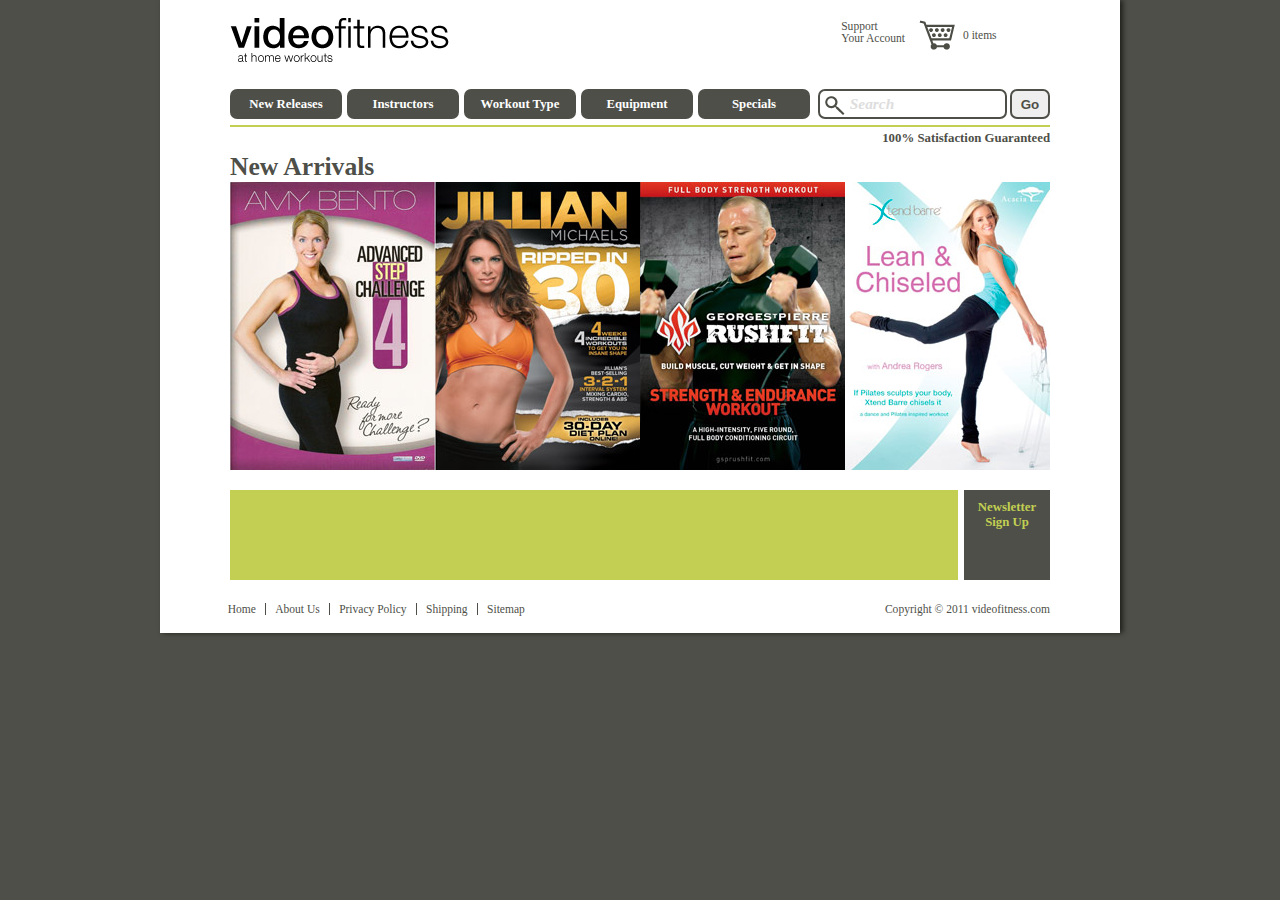
<file: index.html>
<!doctype html>
<html lang="en" class="no-js">
<head>
  <meta charset="utf-8">
  <meta http-equiv="X-UA-Compatible" content="IE=edge,chrome=1">

  <title>VideoFitness</title>
  <meta name="description" content="">
  <meta name="author" content="">
  <meta name="viewport" content="width=device-width; initial-scale=1.0; maximum-scale=1.0;">

  <!-- CSS : implied media="all" -->
  <link rel="stylesheet" href="css/style.css">

  <!-- For smaller browser windows and Mobile devices -->
  <link rel="stylesheet" media="all and (max-width: 420px)" href="css/handheld.css" />

  <!-- All JavaScript at the bottom, except for Modernizr which enables HTML5 elements & feature detects -->
  <script src="js/modernizr-1.5.min.js"></script>
</head>

<body id="home">

  <div id="container">
    <header>
      <div class="branding">
        <h1><a id="logo" href="index.html">VideoFitness</a></h1>
      </div>
      <form>
      <input name="Search" type="text" value="Search">
        <input name="submit" type="submit" value="Go">
      </form>
      <div class="account">
        <a href="#">Support</a>
        <a href="#">Your Account</a>
        <a href="cart"><img src="images/cart.png" width="36" height="30" alt="Shopping Cart">0 items</a>
      </div>
      <nav>
        <ul>
          <li><a href="#">New Releases</a></li>
          <li><a href="workout.html">Instructors</a></li>
          <li id="wotype">
            <a href="category.html">Workout Type</a>
            <ul id="type">
              <li> <a href="#" class="category"><span class="ball"></span>Ball Workouts</a> </li>
              <li> <a href="#" class="category"><span class="ballet"></span>Ballet/Barre</a> </li>
              <li> <a href="#" class="category"><span class="bosu"></span>Bosu</a> </li>
              <li> <a href="#" class="category"><span class="cardio"></span>Cardio Aerobics</a> </li>
              <li> <a href="#" class="category"><span class="circuit"></span>Circuit</a> </li>
              <li> <a href="#" class="category"><span class="kettlebell"></span>Kettlebell</a> </li>
              <li> <a href="#" class="category"><span class="kickbox"></span>Kickboxing</a> </li>
              <li> <a href="#" class="category"><span class="pilates"></span>Pilates</a> </li>
              <li> <a href="#" class="category"><span class="spinning"></span>Spinning</a> </li>
              <li> <a href="#" class="category"><span class="step"></span>Step</a> </li>
              <li> <a href="#" class="category"><span class="strength"></span>Strength</a> </li>
              <li> <a href="#" class="category"><span class="yoga"></span>Yoga</a></li>
            </ul>
          </li>
          <li><a href="#">Equipment</a></li>
          <li><a href="#">Specials</a></li>
        </ul>
      </nav>
      <p>100% Satisfaction Guaranteed</p>
    </header>

    <div id="main">
      <div id="feature">
        <h2>New Arrivals</h2>

        <div class="new">
          <a href="workout.html">
            <img src="images/bento-step.jpg" width="205" height="288" alt="Advanced Step Challenge">
            <span class="overlay">
              <img src="images/icon/icon_step.png" width="35" height="35" alt="step">
              Advanced Step Challenge 4
            </span>
          </a>
        </div>
        <div class="new">
          <a href="workout.html">
            <img src="images/jillian-shred30.jpg" width="205" height="288" alt="30 Day Shred">
            <span class="overlay">
              <img src="images/icon/icon_circuit.png" width="35" height="35" alt="cardio">
              <img src="images/icon/icon_kickbox.png" width="35" height="35" alt="kickbox">
            Ripped in 30.
            </span>
          </a>
        </div>
        <div class="new">
          <a href="workout.html">
            <img src="images/rushfit.jpg" width="205" height="288" alt="Rush Fit">
          <span class="overlay">
            <img src="images/icon/icon_strength.png" width="35" height="35" alt="strength">
            RushFit</span>
          </a>
        </div>
        <div class="new">
          <a href="coffey-lift.php">
            <img src="images/xtend-barre.jpg" width="205" height="288" alt="Lift">
            <span class="overlay">
              <img src="images/icon/icon_strength.png" width="35" height="35" alt="ballet/barre">
              Xtend Barre
            </span>
          </a>
        </div>
      </div>

<!--
      <div id="ad">
        Choose from the best instructors and 100's of workouts at videofitness.com.
      </div>
      <div id="newsletter">
        <a href="#">Newsletter Sign Up</a>
      </div>
-->
      <div class="ad">
        <div class="msg"><p>Q: Why work out at home?</p></div>
        <div class="msg"><p>A: You always get the best spot in class.</p></div>
        <div class="msg"><p>A: You don't have to comb your hair.</p></div>
        <div class="msg"><p>A: If you trip, no one will see.</p></div>
        <div class="msg"><p>A: You can work out in your underwear.</p></div>
        <div class="msg">
          <p>Choose from the best instructors and hundreds of great workouts at</p>
          <img src="images/logo.png" alt="videofitness.com" />
        </div>
      </div>
      <div class="newsletter">
        <a href="#">Newsletter Sign Up</a>
      </div>
    </div><!-- END of main -->


    <footer>
      <ul>
        <li><a href="/videofitness">Home</a></li>
        <li><a href="#">About Us</a></li>
        <li><a href="#">Privacy Policy</a></li>
        <li><a href="#">Shipping</a></li>
        <li><a href="#" class="last">Sitemap</a></li>
      </ul>
      <p class="copyright">Copyright © 2011 videofitness.com</p>
    </footer>
  </div><!-- END of container -->

  <!-- JAVASCRIPT -->
  <script type="text/javascript" src="swfobject.js"></script>
  <script type="text/javascript">
//          var flashvars = {};
//          var params = {};
//          var attributes = {};
//          attributes.id = "ad";
//          swfobject.embedSWF("ad.swf", "ad", "728", "90", "10.0.0", false, flashvars, params, attributes);
  </script>

  <script src="js/jquery-1.4.2.min.js"></script>
  <script src="js/plugins.js"></script>
  <script src="js/script.js"></script>

</body>
</html>
</file>
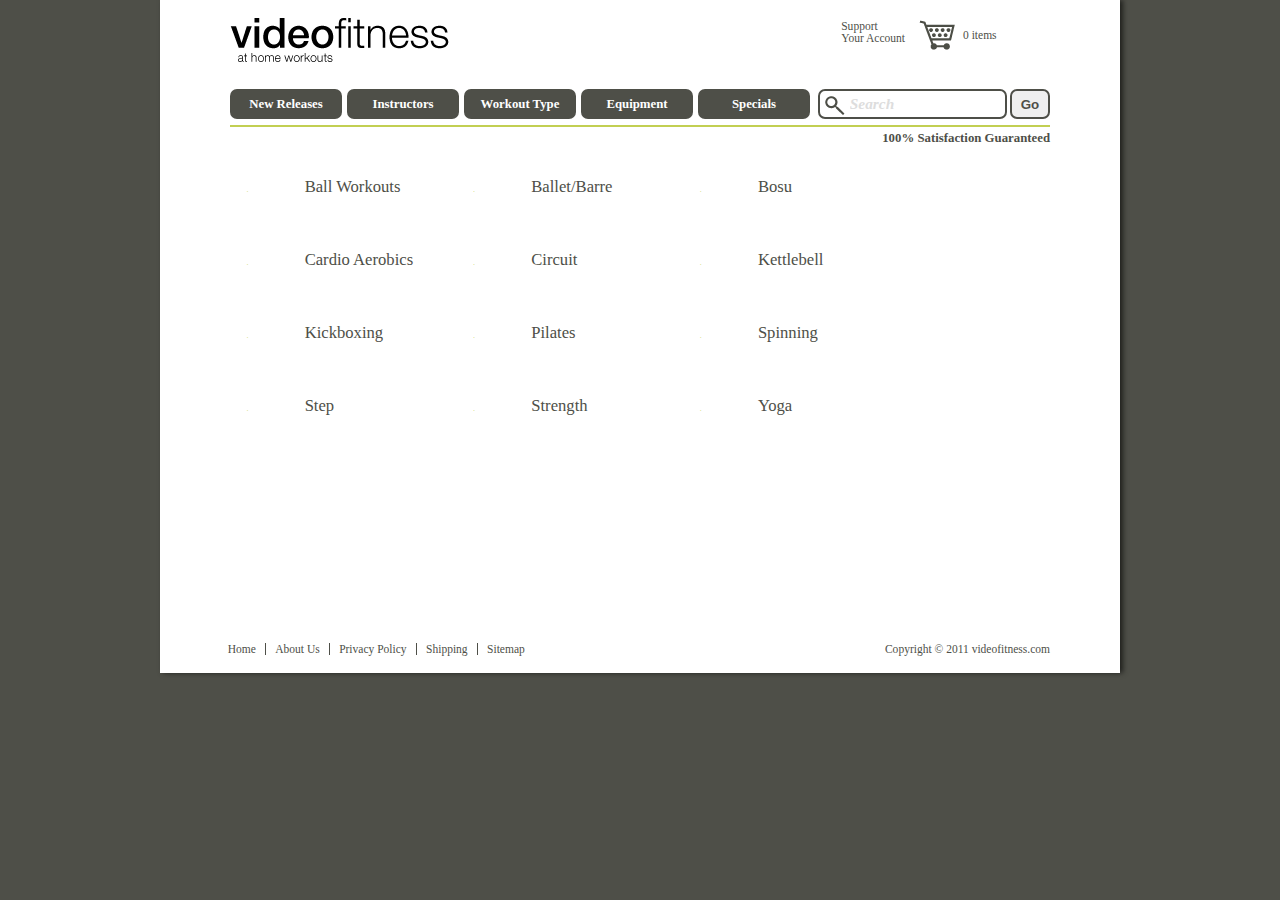
<file: category.html>
<!doctype html>
<html lang="en" class="no-js">
<head>
  <meta charset="utf-8">

  <!-- Always force latest IE rendering engine (even in intranet) & Chrome Frame
       Remove this if you use the .htaccess -->
  <meta http-equiv="X-UA-Compatible" content="IE=edge,chrome=1">

  <title>VideoFitness - Category</title>
  <meta name="description" content="">
  <meta name="author" content="">
  <meta name="viewport" content="width=device-width; initial-scale=1.0; maximum-scale=1.0;">

  <!-- Place favicon.ico and apple-touch-icon.png in the root of your domain and delete these references -->
  <link rel="shortcut icon" href="/favicon.ico">
  <link rel="apple-touch-icon" href="/apple-touch-icon.png">

  <!-- CSS : implied media="all" -->
  <link rel="stylesheet" href="css/style.css">

  <!-- For the less-enabled mobile browsers like Opera Mini -->
  <link rel="stylesheet" media="handheld" href="css/handheld.css">

  <!-- For smaller browser windows and Mobile devices -->
  <link rel="stylesheet" media="all and (max-width: 420px)" href="css/handheld.css" />

	<!-- All JavaScript at the bottom, except for Modernizr which enables HTML5 elements & feature detects -->
  <script src="js/modernizr-1.5.min.js"></script>
</head>

<body id="category">
  <div id="container">
    <header>
      <div class="branding">
        <h1><a id="logo" href="index.html">VideoFitness</a></h1>
      </div>
      <form>
      <input name="Search" type="text" value="Search">
        <input name="submit" type="submit" value="Go">
      </form>
      <div class="account">
      	<a href="#">Support</a>
        <a href="#">Your Account</a>
        <a href="cart"><img src="images/cart.png" width="36" height="30" alt="Shopping Cart">0 items</a>
      </div>
      <nav>
        <ul>
          <li><a href="#">New Releases</a></li>
          <li><a href="#">Instructors</a></li>
          <li id="wotype">
          	<a href="#">Workout Type</a>
            <ul id="type">
              <li> <a href="#" class="category"><span class="icon-icon_ball"></span>Ball Workouts</a> </li>
              <li> <a href="#" class="category"><span class="ballet"></span>Ballet/Barre</a> </li>
              <li> <a href="#" class="category"><span class="bosu"></span>Bosu</a> </li>
              <li> <a href="#" class="category"><span class="cardio"></span>Cardio Aerobics</a> </li>
              <li> <a href="#" class="category"><span class="circuit"></span>Circuit</a> </li>
              <li> <a href="#" class="category"><span class="kettlebell"></span>Kettlebell</a> </li>
              <li> <a href="#" class="category"><span class="kickbox"></span>Kickboxing</a> </li>
              <li> <a href="#" class="category"><span class="pilates"></span>Pilates</a> </li>
              <li> <a href="#" class="category"><span class="spinning"></span>Spinning</a> </li>
              <li> <a href="#" class="category"><span class="step"></span>Step</a> </li>
              <li> <a href="#" class="category"><span class="strength"></span>Strength</a> </li>
              <li> <a href="#" class="category"><span class="yoga"></span>Yoga</a></li>
            </ul>
          </li>
          <li><a href="#">Equipment</a></li>
          <li><a href="#">Specials</a></li>
        </ul>
      </nav>

      <p>100% Satisfaction Guaranteed</p>
    </header>

    <div id="main">
      <div id="listing">
        <ul>
          <li> <a href="#" class="category"><span class="ball"></span>Ball Workouts</a> </li>
          <li> <a href="#" class="category"><span class="ballet"></span>Ballet/Barre</a> </li>
          <li> <a href="#" class="category"><span class="bosu"></span>Bosu</a> </li>
          <li> <a href="#" class="category"><span class="cardio"></span>Cardio Aerobics</a> </li>
          <li> <a href="#" class="category"><span class="circuit"></span>Circuit</a> </li>
          <li> <a href="#" class="category"><span class="kettlebell"></span>Kettlebell</a> </li>
          <li> <a href="#" class="category"><span class="kickbox"></span>Kickboxing</a> </li>
          <li> <a href="#" class="category"><span class="pilates"></span>Pilates</a> </li>
          <li> <a href="#" class="category"><span class="spinning"></span>Spinning</a> </li>
          <li> <a href="#" class="category"><span class="step"></span>Step</a> </li>
          <li> <a href="#" class="category"><span class="strength"></span>Strength</a> </li>
          <li> <a href="#" class="category"><span class="yoga"></span>Yoga</a></li>
        </ul>
      </div>
    </div><!-- END of main -->

    <footer>
      <ul>
        <li><a href="/videofitness">Home</a></li>
        <li><a href="#">About Us</a></li>
        <li><a href="#">Privacy Policy</a></li>
        <li><a href="#">Shipping</a></li>
        <li><a href="#" class="last">Sitemap</a></li>
      </ul>
      <p class="copyright">Copyright © 2011 videofitness.com</p>
    </footer>
	</div><!-- END of container -->

	<!-- JAVASCRIPT -->
	<script type="text/javascript" src="swfobject.js"></script>
	<script type="text/javascript">
			var flashvars = {};
			var params = {};
			var attributes = {};
			attributes.id = "ad";
			swfobject.embedSWF("ad.swf", "ad", "728", "90", "10.0.0", false, flashvars, params, attributes);
	</script>
    <!-- Grab Google CDN's jQuery. fall back to local if necessary -->
	<!--  <script src="http://ajax.googleapis.com/ajax/libs/jquery/1.4.2/jquery.min.js"></script> -->
	<script>!window.jQuery && document.write('<script src="js/jquery-1.4.2.min.js"><\/script>')</script>

  <script src="js/plugins.js"></script>
  <script src="js/script.js"></script>

</body>
</html>
</file>
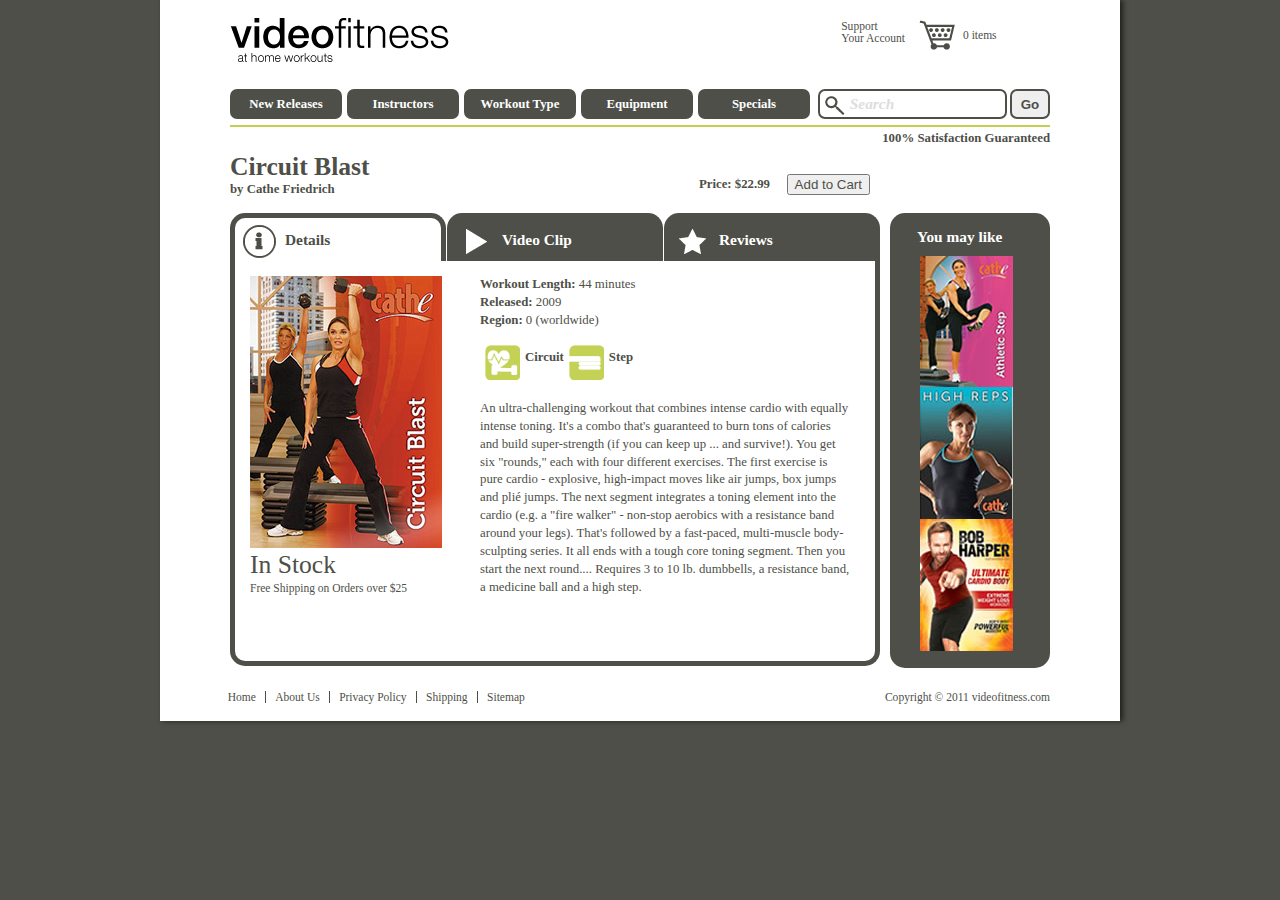
<file: workout.html>
<!doctype html>
<html lang="en" class="no-js">
<head>
  <meta charset="utf-8">

  <!-- Always force latest IE rendering engine (even in intranet) & Chrome Frame
       Remove this if you use the .htaccess -->
  <meta http-equiv="X-UA-Compatible" content="IE=edge,chrome=1">

  <title>VideoFitness - Workout</title>
  <meta name="description" content="">
  <meta name="author" content="">
  <meta name="viewport" content="width=device-width; initial-scale=1.0; maximum-scale=1.0;">

  <!-- Place favicon.ico and apple-touch-icon.png in the root of your domain and delete these references -->
  <link rel="shortcut icon" href="/favicon.ico">
  <link rel="apple-touch-icon" href="/apple-touch-icon.png">

  <!-- CSS : implied media="all" -->
  <link rel="stylesheet" href="css/style.css">

	<!-- For the less-enabled mobile browsers like Opera Mini -->
  <link rel="stylesheet" media="handheld" href="css/handheld.css">

	<!-- For smaller browser windows and Mobile devices -->
  <link rel="stylesheet" media="all and (max-width: 420px)" href="css/handheld.css" />

	<!-- All JavaScript at the bottom, except for Modernizr which enables HTML5 elements & feature detects -->
  <script src="js/modernizr-1.5.min.js"></script>
</head>

<body id="workout">

  <div id="container">
    <header>
			<div class="branding">
				<h1><a id="logo" href="index.html">VideoFitness</a></h1>
			</div>
      <form>
      <input name="Search" type="text" value="Search">
			<input name="submit" type="submit" value="Go">
      </form>
      <div class="account">
      	<a href="#">Support</a>
        <a href="#">Your Account</a>
        <a href="cart"><img src="images/cart.png" width="36" height="30" alt="Shopping Cart">0 items</a>
      </div>
      <nav>
        <ul>
          <li><a href="#">New Releases</a></li>
          <li><a href="#">Instructors</a></li>
          <li id="wotype">
          	<a href="category.html">Workout Type</a>
            <ul id="type">
              <li> <a href="#" class="category"><span class="ball"></span>Ball Workouts</a> </li>
              <li> <a href="#" class="category"><span class="ballet"></span>Ballet/Barre</a> </li>
              <li> <a href="#" class="category"><span class="bosu"></span>Bosu</a> </li>
              <li> <a href="#" class="category"><span class="cardio"></span>Cardio Aerobics</a> </li>
              <li> <a href="#" class="category"><span class="circuit"></span>Circuit</a> </li>
              <li> <a href="#" class="category"><span class="kettlebell"></span>Kettlebell</a> </li>
              <li> <a href="#" class="category"><span class="kickbox"></span>Kickboxing</a> </li>
              <li> <a href="#" class="category"><span class="pilates"></span>Pilates</a> </li>
              <li> <a href="#" class="category"><span class="spinning"></span>Spinning</a> </li>
              <li> <a href="#" class="category"><span class="step"></span>Step</a> </li>
              <li> <a href="#" class="category"><span class="strength"></span>Strength</a> </li>
              <li> <a href="#" class="category"><span class="yoga"></span>Yoga</a></li>
            </ul>
          </li>
          <li><a href="#">Equipment</a></li>
          <li><a href="#">Specials</a></li>
        </ul>
      </nav>

			<p>100% Satisfaction Guaranteed</p>
    </header>
    <div id="main">
			<h2>Circuit Blast</h2>
      <h3>by Cathe Friedrich</h3>
      <span id="price">Price: $22.99</span>
      <input id="add" name="add" type="button" value="Add to Cart">

      <div class="tabs">
      <ul id="player_nav">
          <li class="detail"><a href="#details"><span></span>Details</a></li>
          <li class="video"><a href="#video"><span></span>Video Clip</a></li>
          <li class="review"><a href="#reviews"><span></span>Reviews</a></li>
      </ul>
      <div id="player">

      	<div id="details">

					<div id="col1">
          	<img src="images/cathe-db.jpg" width="192" height="272" alt="cathe butts and guts">
        		<p class="stock">In Stock</p>
          	<p>Free Shipping on Orders over $25</p>
          </div>
            <div id="col2">
            <p>
              <strong>Workout Length:</strong> 44 minutes<br>
              <strong>Released:</strong> 2009<br>
              <strong>Region:</strong> 0 (worldwide)
            </p>
            <div class="classify">
	            <p><img src="images/circuit.png" width="35" height="35" alt="circuit">Circuit</p>
  	          <p><img src="images/step.png" width="35" height="35" alt="Step">Step</p>
    				</div>

            <p class="description">An ultra-challenging workout that combines intense cardio with equally   intense toning. It's a combo that's guaranteed to burn tons of calories   and build super-strength (if you can keep up ... and survive!). You get   six "rounds," each with four different exercises. The first exercise is   pure cardio - explosive, high-impact moves like air jumps, box jumps and plié jumps. The next segment integrates a toning element into the   cardio (e.g. a "fire walker" - non-stop aerobics with a resistance band   around your legs). That's followed by a fast-paced, multi-muscle   body-sculpting series. It all ends with a tough core toning segment.   Then you start the next round.... Requires 3 to 10 lb. dumbbells, a   resistance band, a medicine ball and a high step.</p>
					</div>
        </div><!-- details -->

        <div id="video">

          <iframe title="YouTube video player" width="600" height="368" src="http://www.youtube.com/embed/FESfNu2MYE0" frameborder="0" allowfullscreen></iframe>

        </div><!-- player -->

        <div id="reviews">

        	<img src="images/star.png" width="18" height="15">
        	<img src="images/star.png" width="18" height="15">
        	<img src="images/star.png" width="18" height="15">
        	<img src="images/star.png" width="18" height="15">

        	<h3>Awesome challenge</h3>
          <p class="reviewer">by Jane Smith, 12/05/10 </p>
          <p>Another great video by Cathe. At first I thought it might be too bouncy, but was glad to see that there wasn't too much bouncing around. A lot of plyometric stuff, which is easier on the legs somehow than the shuffle bouncing. The static jumps onto the step (called a platform in this instance) were too difficult for me, as the step had FOUR risers on each side! (you will need to have 4 extra risers than the 4 which come with the step. This was not an issue for me since I had purchased a high step from Amazon for two of Cathe's other workouts). You can modify these and other too difficult moves if necessary (and it was necessary). :) I will do this workout when I have a good amount of energy, want to be slaughtered, but only have 45 minutes. You need a fair amount of equipment for this one (step, extra risers, band, ball, weights) so this is a Cathe video for those who are invested in working out at home. </p>

        	<img src="images/star.png" width="18" height="15">
        	<img src="images/star.png" width="18" height="15">
        	<img src="images/star.png" width="18" height="15">
        	<img src="images/star.png" width="18" height="15">
        	<img src="images/star.png" width="18" height="15">

        	<h3>Quick, intense and fun circuit workout! </h3>
          <p class="reviewer">by Nancy Jones, 3/12/10</p>
          <p>This DVD, from Cathe's Shock Cardio series, showcases Cathe at her best! This is an advanced workout, with nonstop cardio and circuits. All during this workout, I was gasping for air and yelling at the TV. It is definitely my kind of workout. </p>

        	<img src="images/star.png" width="18" height="15">
        	<img src="images/star.png" width="18" height="15">
        	<img src="images/star.png" width="18" height="15">
        	<img src="images/star.png" width="18" height="15">

        	<h3>Awesome challenge</h3>
          <p class="reviewer">by Jane Smith, 12/05/10 </p>
          <p>Another great video by Cathe. At first I thought it might be too bouncy, but was glad to see that there wasn't too much bouncing around. A lot of plyometric stuff, which is easier on the legs somehow than the shuffle bouncing. The static jumps onto the step (called a platform in this instance) were too difficult for me, as the step had FOUR risers on each side! (you will need to have 4 extra risers than the 4 which come with the step. This was not an issue for me since I had purchased a high step from Amazon for two of Cathe's other workouts). You can modify these and other too difficult moves if necessary (and it was necessary). :) I will do this workout when I have a good amount of energy, want to be slaughtered, but only have 45 minutes. You need a fair amount of equipment for this one (step, extra risers, band, ball, weights) so this is a Cathe video for those who are invested in working out at home. </p>


        </div><!-- reviews -->
      </div><!-- END of player -->
			</div><!-- END of tabs  -->

      	<div id="sidebar">
        	<h3>You may like</h3>
	        <img src="images/cathe-as.jpg" width="93" height="131" alt="athletic step">
          <img src="images/cathe-hr.jpg" width="93" height="132" alt="cathe high reps">
          <img src="images/harper-ucb.jpg" width="93" height="132" alt="ultimate cardio body">
        </div><!-- sidebar -->
    </div><!-- END of main -->

    <footer>
			<ul>
        <li><a href="/videofitness">Home</a></li>
        <li><a href="#">About Us</a></li>
        <li><a href="#">Privacy Policy</a></li>
        <li><a href="#">Shipping</a></li>
        <li><a href="#" class="last">Sitemap</a></li>
			</ul>
      <p class="copyright">Copyright © 2011 videofitness.com</p>
    </footer>
	</div><!-- END of container -->

	<!-- JAVASCRIPT -->
	<script type="text/javascript" src="swfobject.js"></script>
	<script type="text/javascript">
			var flashvars = {};
			var params = {};
			var attributes = {};
			attributes.id = "ad";
			swfobject.embedSWF("ad.swf", "ad", "728", "90", "10.0.0", false, flashvars, params, attributes);
	</script>
  <!-- Grab Google CDN's jQuery. fall back to local if necessary -->
	<!--  <script src="http://ajax.googleapis.com/ajax/libs/jquery/1.4.2/jquery.min.js"></script> -->
	<script>!window.jQuery && document.write('<script src="js/jquery-1.4.2.min.js"><\/script>')</script>

  <script src="js/plugins.js"></script>
  <script src="js/script.js"></script>

  <!--[if lt IE 7 ]>
    <script src="js/dd_belatedpng.js?v=1"></script>
  <![endif]-->

</body>
</html>
</file>
<file: css/handheld.css>
/* handheld.css 
Colors: 
Background: #4E4F48
Highlight:  #C2CF52
*/
body { 
	background-color: #fff; 
} 
#container { 
	width: 100%; 
	margin: 0 auto; 
	background-color: #fff; 
	padding: 0; 
} 

header { 
	height: 300px; 
	width: 95%; 
	margin: 0 auto; 
	background-position: 0px 10px;  
	border: none; 
} 

header form { 
	float: none; 
	clear: right;  
	margin: 30px 20px 20px 5px;  
} 

header .account { 
	display: none; 
}
header .account a[href^="support"] { display: none; }
header .account a[href^="account"] {  }  
header .account a[href^="cart"] { 
	position: relative; 
} 
header .account a[href^="cart"] img{ 
	margin: 0; 
} 

body#workout header, body#category header { height: 120px; } 
body#workout nav, body#category nav { display: none; height: 0; } 
body#workout nav ul li a, body#category nav ul li a { display: none; height: 0; } 
nav { 
	height: 200px; 
	margin: 0; 
	float: none; 
} 

nav ul li { 
	float: none; 
} 
nav ul li a { 
	display: block; 
	float: none; 
	width: 95%; 
	height: 35px; 
	padding: 0 0 0 10px; 
	margin: 2px auto;  
	font-size: 1.2em; 
	font-weight: bold; 
	text-align: left; 
	-moz-border-radius: 0px; 
	-webkit-border-radius: 0px; 
	-o-border-radius: 0px; 
	border-radius: 0px; 
	background: #4E4F48 url(../images/play.png) no-repeat 95% 6px; 
} 
#feature { display: none;  } 

.new { float: none; } 
#sidebar { display: none; } 
#ad { display: none; } 
#newsletter { display: none; } 
header p { display: none; } 

footer { 
	margin: 1em 0 1em .5em; 
	overflow: auto; 
	height: 6em; 
	font-size: 85%; 
} 

footer ul { 
 	float: none; 
} 
.copyright { 
	margin: 3em 1em 1em 1em; 
	text-align: left; 
	clear: both; 
} 

/* Category Page */
#listing { 
	width: 95%; 
	margin: 0 auto; 
  border-top: 1px solid #4E4F48; 
} 
#listing ul li{
	width: 100%;  
  border-bottom: 1px solid #4E4F48; 
	float: left; 
	margin: 0; 
	padding: 0; 
}
#listing ul li a { 
	margin: 5px; 
	width: 100%; 
} 

/* Individual Item page */
#player { width: 391px; margin: 0 auto;  } 
#player_nav li a { 
	width: 73px;
}
#video iframe { width: 95%; margin: 0 auto; } 
#reviews { 
	width: 90%; 
	margin: auto;
	padding: 15px; 
} 
#video { 
	width: 100%; 
	margin: auto;
	padding: 8px; 
} 
#price { 
	float: right; 
	margin: -20px 20px 0 0;  	
	font-weight: bold; 
} 
#add { 
	clear: both; 
	float: right; 
	margin: -45px 15px 18px 0; 
}
</file>
<file: css/style.css>
/* line 6, ../sass/_reset.scss */
html, body, div, span, object, h1, h2, h3, h4, h5, h6, p, blockquote, pre,
abbr, address, cite, code, em, img, small, strong, sub, sup, var,
b, i, dl, dt, dd, ol, ul, li, fieldset, form, label, legend,
table, caption, tbody, tfoot, thead, tr, th, td,
article, aside, figure, footer, header, hgroup, menu, nav, section, menu, time, mark, audio, video {
  margin: 0;
  padding: 0;
  border: 0;
  outline: 0;
  font-size: 100%;
  vertical-align: baseline;
  background: transparent;
}

/* line 15, ../sass/_reset.scss */
article, aside, figure, footer, header, hgroup, nav, section {
  display: block;
}

/* line 16, ../sass/_reset.scss */
nav ul {
  list-style: none;
}

/* line 17, ../sass/_reset.scss */
a {
  margin: 0;
  padding: 0;
  font-size: 100%;
  vertical-align: baseline;
  background: transparent;
  text-decoration: none;
}

/* line 18, ../sass/_reset.scss */
del {
  text-decoration: line-through;
}

/* line 19, ../sass/_reset.scss */
abbr[title], dfn[title] {
  border-bottom: 1px dotted #000;
  cursor: help;
}

/* line 21, ../sass/_reset.scss */
table {
  border-collapse: collapse;
  border-spacing: 0;
}

/* line 22, ../sass/_reset.scss */
hr {
  display: block;
  height: 1px;
  border: 0;
  border-top: 1px solid #ccc;
  margin: 1em 0;
  padding: 0;
}

/* line 23, ../sass/_reset.scss */
input, select {
  vertical-align: middle;
}

/* line 26, ../sass/_reset.scss */
h1, h2, h3, h4, h5, h6 {
  font-weight: bold;
  text-rendering: optimizeLegibility;
}

/* line 27, ../sass/_reset.scss */
html {
  -webkit-font-smoothing: antialiased;
}

/* line 30, ../sass/_reset.scss */
a:hover, a:active {
  outline: none;
}

/* line 33, ../sass/_reset.scss */
label, input[type=button], input[type=submit], button {
  cursor: pointer;
}

/* line 36, ../sass/_reset.scss */
a:link {
  -webkit-tap-highlight-color: #FF5E99;
}

/* line 39, ../sass/_reset.scss */
html {
  overflow-y: scroll;
}

/* line 42, ../sass/_reset.scss */
button {
  width: auto;
  overflow: visible;
}

/* line 45, ../sass/_reset.scss */
.ie7 img {
  -ms-interpolation-mode: bicubic;
}

/* line 11, ../sass/_setup.scss */
nav ul li a, .new span.overlay, #player_nav li a, #listing li a {
  -webkit-transition: all 0.2s ease-in;
  -moz-transition: all 0.2s ease-in;
  -o-transition: all 0.2s ease-in;
  transition: all 0.2s ease-in;
}

/* videofitness styles */
/* line 2, ../sass/_global.scss */
body, select, input, textarea {
  color: #4e4f48;
}

/* line 3, ../sass/_global.scss */
body {
  background-color: #4e4f48;
  font-family: "Trebuchet MS", san-serif;
  font-size: 80%;
}

/* line 8, ../sass/_global.scss */
#container {
  width: 820px;
  margin: 0 auto;
  background-color: #fff;
  padding: 0 70px;
  -webkit-box-shadow: 3px 0px 5px #20211d;
  -moz-box-shadow: 3px 0px 5px #20211d;
  box-shadow: 3px 0px 5px #20211d;
  behavior: url(PIE.htc);
}

/* line 20, ../sass/_global.scss */
#main {
  hidden: overflow;
  overflow: auto;
}

/* line 2, ../sass/_header.scss */
header {
  height: 125px;
  background: transparent url('../images/logo.png?1369091521') no-repeat 0 18px;
  border-bottom: 2px solid #c2cf52;
  position: relative;
  margin-bottom: 25px;
}
/* line 9, ../sass/_header.scss */
header h1 {
  text-indent: -9999px;
  height: 44px;
}
/* line 13, ../sass/_header.scss */
header p {
  font-weight: bold;
  margin-top: 12px;
  text-align: right;
}
/* line 18, ../sass/_header.scss */
header form {
  float: right;
  margin-top: 45px;
}
/* line 23, ../sass/_header.scss */
header input {
  position: relative;
  height: 16px;
  width: 150px;
  border: 2px solid #4e4f48;
  border-radius: 7px;
  behavior: url(PIE.htc);
}
/* line 30, ../sass/_header.scss */
header input[type="text"] {
  padding: 5px;
  background: url('../images/search.png?1369091522') no-repeat 5px 5px;
  padding-left: 30px;
  font: bold italic 1.2em Georgia, "Times New Roman", Times, serif;
  color: #ddd;
}
/* line 37, ../sass/_header.scss */
header input[type="submit"] {
  height: 30px;
  width: 40px;
  font-weight: bold;
}
/* line 43, ../sass/_header.scss */
header .account {
  position: absolute;
  top: 20px;
  right: 145px;
}
/* line 48, ../sass/_header.scss */
header .account a {
  display: block;
  font-size: .9em;
  color: #4e4f48;
  padding-top: 0px;
}
/* line 53, ../sass/_header.scss */
header .account a:hover {
  text-decoration: underline;
}
/* line 54, ../sass/_header.scss */
header .account a[href^="cart"] {
  position: absolute;
  right: -100px;
  top: 0;
  height: 50px;
  width: 86px;
  line-height: 30px;
}
/* line 62, ../sass/_header.scss */
header .account a[href^="cart"] img {
  margin-right: 8px;
}

/* line 68, ../sass/_header.scss */
.branding #logo {
  display: block;
  position: relative;
  width: 280px;
  height: 125px;
  left: 0px;
  overflow: hidden;
}

/* line 2, ../sass/_nav.scss */
nav {
  height: 30px;
  margin: 45px 0 0;
  line-height: 30px;
  font-weight: bold;
}
/* line 8, ../sass/_nav.scss */
nav ul li a {
  position: relative;
  width: 112px;
  float: left;
  background-color: #4e4f48;
  margin-right: 5px;
  text-align: center;
  color: white;
  border-radius: 7px;
  behavior: url(PIE.htc);
}
/* line 18, ../sass/_nav.scss */
nav ul li a:hover {
  background-color: #c2cf52;
}
/* line 23, ../sass/_nav.scss */
nav ul.account {
  float: none;
  margin-top: 0;
  border: 1px solid #3FF;
}

/* line 30, ../sass/_nav.scss */
nav ul li, footer ul li {
  float: left;
}

/* line 36, ../sass/_nav.scss */
#type {
  display: none;
  background-color: #4e4f48;
  width: 580px;
  height: 260px;
  position: absolute;
  top: 119px;
  left: 80px;
  z-index: 200;
  padding: 10px 0px 10px 10px;
  line-height: 50px;
  border-radius: 10px;
  behavior: url(PIE.htc);
}
/* line 49, ../sass/_nav.scss */
#type li {
  float: left;
  width: 190px;
}
/* line 53, ../sass/_nav.scss */
#type li a {
  color: white;
  width: 180px;
  margin: 8px;
  text-align: left;
}
/* line 61, ../sass/_nav.scss */
#type img {
  padding-right: 8px;
}

/* line 2, ../sass/_footer.scss */
footer {
  clear: both;
  font-size: .9em;
  margin-top: 2em;
  margin-left: -1em;
  height: 30px;
}
/* line 9, ../sass/_footer.scss */
footer li {
  list-style: none;
}
/* line 12, ../sass/_footer.scss */
footer li a {
  padding: 0 .8em;
  border-right: 1px solid #4e4f48;
  color: #4e4f48;
}

/* line 20, ../sass/_footer.scss */
a.last {
  border-right: none;
}

/* line 22, ../sass/_footer.scss */
h2 {
  font-size: 2em;
}

/* line 24, ../sass/_footer.scss */
img {
  float: left;
}

/* line 25, ../sass/_footer.scss */
.copyright {
  text-align: right;
}

/* line 1, ../sass/_feature.scss */
#feature {
  margin-bottom: 20px;
  float: left;
  position: relative;
  overflow: hidden;
}
/* line 7, ../sass/_feature.scss */
#feature img {
  position: relative;
}

/* line 11, ../sass/_feature.scss */
.new {
  float: left;
}
/* line 14, ../sass/_feature.scss */
.new span.overlay {
  display: block;
  opacity: 0;
  position: absolute;
  bottom: -35px;
  height: 35px;
  width: 185px;
  background-color: #4e4f48;
  background-color: rgba(78, 79, 72, 0.8);
  z-index: 100;
  font-weight: bold;
  padding: 10px;
  color: white;
}
/* line 36, ../sass/_feature.scss */
.new a:hover span.overlay {
  opacity: 1;
  bottom: 0;
}

/* line 42, ../sass/_feature.scss */
span.overlay img {
  padding-right: 6px;
}

@-webkit-keyframes adAnimation {
  /* line 19, ../sass/_animation.scss */
  0% {
    opacity: 0;
  }

  /* line 20, ../sass/_animation.scss */
  4.16667%, 16.66667% {
    opacity: 1;
  }

  /* line 21, ../sass/_animation.scss */
  20.83333%, 100% {
    opacity: 0;
  }
}

@-moz-keyframes adAnimation {
  /* line 19, ../sass/_animation.scss */
  0% {
    opacity: 0;
  }

  /* line 20, ../sass/_animation.scss */
  4.16667%, 16.66667% {
    opacity: 1;
  }

  /* line 21, ../sass/_animation.scss */
  20.83333%, 100% {
    opacity: 0;
  }
}

@-ms-keyframes adAnimation {
  /* line 19, ../sass/_animation.scss */
  0% {
    opacity: 0;
  }

  /* line 20, ../sass/_animation.scss */
  4.16667%, 16.66667% {
    opacity: 1;
  }

  /* line 21, ../sass/_animation.scss */
  20.83333%, 100% {
    opacity: 0;
  }
}

@-o-keyframes adAnimation {
  /* line 19, ../sass/_animation.scss */
  0% {
    opacity: 0;
  }

  /* line 20, ../sass/_animation.scss */
  4.16667%, 16.66667% {
    opacity: 1;
  }

  /* line 21, ../sass/_animation.scss */
  20.83333%, 100% {
    opacity: 0;
  }
}

@-keyframes adAnimation {
  /* line 19, ../sass/_animation.scss */
  0% {
    opacity: 0;
  }

  /* line 20, ../sass/_animation.scss */
  4.16667%, 16.66667% {
    opacity: 1;
  }

  /* line 21, ../sass/_animation.scss */
  20.83333%, 100% {
    opacity: 0;
  }
}

/* line 41, ../sass/_animation.scss */
.ad .msg {
  -webkit-animation: adAnimation 24s infinite;
  -moz-animation: adAnimation 24s infinite;
  -ms-animation: adAnimation 24s infinite;
  -o-animation: adAnimation 24s infinite;
  animation: adAnimation 24s infinite;
}
/* line 49, ../sass/_animation.scss */
.ad .msg:nth-of-type(1) {
  -webkit-animation-delay: 0s;
  -moz-animation-delay: 0s;
  -ms-animation-delay: 0s;
  -o-animation-delay: 0s;
  animation-delay: 0s;
}
/* line 49, ../sass/_animation.scss */
.ad .msg:nth-of-type(2) {
  -webkit-animation-delay: 4s;
  -moz-animation-delay: 4s;
  -ms-animation-delay: 4s;
  -o-animation-delay: 4s;
  animation-delay: 4s;
}
/* line 49, ../sass/_animation.scss */
.ad .msg:nth-of-type(3) {
  -webkit-animation-delay: 8s;
  -moz-animation-delay: 8s;
  -ms-animation-delay: 8s;
  -o-animation-delay: 8s;
  animation-delay: 8s;
}
/* line 49, ../sass/_animation.scss */
.ad .msg:nth-of-type(4) {
  -webkit-animation-delay: 12s;
  -moz-animation-delay: 12s;
  -ms-animation-delay: 12s;
  -o-animation-delay: 12s;
  animation-delay: 12s;
}
/* line 49, ../sass/_animation.scss */
.ad .msg:nth-of-type(5) {
  -webkit-animation-delay: 16s;
  -moz-animation-delay: 16s;
  -ms-animation-delay: 16s;
  -o-animation-delay: 16s;
  animation-delay: 16s;
}
/* line 49, ../sass/_animation.scss */
.ad .msg:nth-of-type(6) {
  -webkit-animation-delay: 20s;
  -moz-animation-delay: 20s;
  -ms-animation-delay: 20s;
  -o-animation-delay: 20s;
  animation-delay: 20s;
}

/* line 25, ../sass/_ads.scss */
.ad {
  clear: both;
  width: 728px;
  height: 90px;
  float: left;
  background-color: #c2cf52;
  position: relative;
}
/* line 33, ../sass/_ads.scss */
.ad .msg {
  padding-left: 35px;
  width: 100%;
  font-size: 3em;
  line-height: 90px;
  position: absolute;
  top: 0;
  opacity: 0;
}
/* line 44, ../sass/_ads.scss */
.ad .msg:first-of-type {
  font-size: 3.5em;
}
/* line 48, ../sass/_ads.scss */
.ad .msg:last-of-type {
  font-size: 2.2em;
  line-height: 1.2em;
}
/* line 51, ../sass/_ads.scss */
.ad .msg:last-of-type p {
  margin-top: 10px;
  width: 60%;
  float: left;
}
/* line 56, ../sass/_ads.scss */
.ad .msg:last-of-type img {
  float: left;
  margin: 20px 5px;
}

/* line 64, ../sass/_ads.scss */
.newsletter {
  height: 70px;
  width: 70px;
  padding: 10px 8px;
  background-color: #4e4f48;
  float: right;
  font-weight: bold;
  text-align: center;
}
/* line 73, ../sass/_ads.scss */
.newsletter a {
  color: #c2cf52;
}

/* line 7, ../sass/_workout.scss */
#price {
  float: right;
  margin: -20px 280px 0 0;
  font-weight: bold;
}

/* line 12, ../sass/_workout.scss */
#add {
  clear: both;
  margin: -23px 180px 18px 0;
  float: right;
}

/* line 19, ../sass/_workout.scss */
#player_nav {
  clear: both;
  height: 48px;
  font-weight: bold;
  font-size: 1.2em;
  list-style: none;
}
/* line 26, ../sass/_workout.scss */
#player_nav li {
  float: left;
}
/* line 28, ../sass/_workout.scss */
#player_nav li a {
  position: relative;
  display: block;
  width: 156px;
  height: 43px;
  line-height: 43px;
  padding: 0 0 0 50px;
  background: #4e4f48 url('../images/player.png?1369091522') no-repeat;
  border: 5px solid #4e4f48;
  border-bottom: none;
  color: white;
  margin-right: 1px;
  border-radius: 15px 15px 0 0;
  behavior: url(PIE.htc);
  -webkit-transition-property: border, color, background-color;
  -moz-transition-property: border, color, background-color;
  -o-transition-property: border, color, background-color;
  transition-property: border, color, background-color;
}
/* line 45, ../sass/_workout.scss */
#player_nav li a:hover {
  background-color: #c2cf52;
  border: 5px solid #c2cf52;
  border-bottom: none;
}
/* line 50, ../sass/_workout.scss */
#player_nav li a.active {
  background: white url('../images/player.png?1369091522') no-repeat;
  color: #4e4f48;
  height: 43px;
  border: 5px solid #4e4f48;
  border-bottom: none;
  cursor: default;
}
/* line 60, ../sass/_workout.scss */
#player_nav li li a[href^="#reviews"] {
  margin-right: 0;
}
/* line 63, ../sass/_workout.scss */
#player_nav li.detail a {
  background-position: 0 -43px;
}
/* line 64, ../sass/_workout.scss */
#player_nav li.video a {
  background-position: 0 -129px;
}
/* line 65, ../sass/_workout.scss */
#player_nav li.review a {
  background-position: 0 -215px;
}
/* line 67, ../sass/_workout.scss */
#player_nav li.detail a.active {
  background-position: 0 0px;
}
/* line 68, ../sass/_workout.scss */
#player_nav li.video a.active {
  background-position: 0 -86px;
}
/* line 69, ../sass/_workout.scss */
#player_nav li.review a.active {
  background-position: 0 -172px;
}
/* line 71, ../sass/_workout.scss */
#player_nav img {
  vertical-align: middle;
  margin: 0 10px;
  float: none;
}

/* line 78, ../sass/_workout.scss */
#player {
  width: 640px;
  border: 5px solid #4e4f48;
  border-top: none;
  min-height: 400px;
  float: left;
  -moz-border-radius: 0 0 15px 15px;
  -webkit-border-radius: 0 0 15px 15px;
  -o-border-radius: 0 0 15px 15px;
  border-radius: 0 0 15px 15px;
  behavior: url(PIE.htc);
}

/* line 91, ../sass/_workout.scss */
#col1 {
  float: left;
  width: 200px;
  padding: 15px;
}
/* line 96, ../sass/_workout.scss */
#col1 .stock {
  font-size: 2em;
}
/* line 98, ../sass/_workout.scss */
#col1 p {
  font-size: .9em;
  line-height: 1.3em;
}

/* line 101, ../sass/_workout.scss */
#col2 {
  float: left;
  width: 370px;
  padding: 15px;
}
/* line 106, ../sass/_workout.scss */
#col2 .description {
  clear: left;
  padding-top: 15px;
}

/* line 112, ../sass/_workout.scss */
#details, #video, #reviews {
  clear: both;
  overflow: hidden;
}

/* line 116, ../sass/_workout.scss */
.classify {
  clear: right;
  margin-top: 10px;
}
/* line 120, ../sass/_workout.scss */
.classify p {
  line-height: 35px;
  float: left;
  font-weight: bold;
}
/* line 125, ../sass/_workout.scss */
.classify img {
  vertical-align: middle;
  padding: 5px;
}

/* line 128, ../sass/_workout.scss */
#details {
  line-height: 1.4em;
}

/* line 130, ../sass/_workout.scss */
#video {
  width: 600px;
  margin: auto;
  padding: 15px;
}

/* line 135, ../sass/_workout.scss */
#reviews {
  width: 590px;
  margin: auto;
  padding: 20px;
}
/* line 140, ../sass/_workout.scss */
#reviews img {
  float: left;
}
/* line 141, ../sass/_workout.scss */
#reviews h3 {
  float: left;
  margin: 0 0 5px 5px;
  font-size: 1.1em;
}
/* line 142, ../sass/_workout.scss */
#reviews p {
  line-height: 1.4em;
  margin: 0 0 1.2em 0;
}

/* line 145, ../sass/_workout.scss */
p.reviewer {
  clear: both;
  font-size: .95em;
  margin: 15px 4px;
}

/* line 1, ../sass/_sidebar.scss */
#sidebar {
  margin: -48px 0 0 10px;
  padding: 10px 15px 25px;
  width: 130px;
  height: 420px;
  background-color: #4e4f48;
  color: white;
  float: right;
  border-radius: 15px;
  behavior: url(PIE.htc);
}
/* line 11, ../sass/_sidebar.scss */
#sidebar img {
  margin-left: 15px;
}
/* line 15, ../sass/_sidebar.scss */
#sidebar h3 {
  margin: 5px 12px 10px;
  font-size: 1.2em;
}

/* line 130, icon/*.png */
.icon-sprite, .icon-icon_ball, .icon-icon_ballet, .icon-icon_bosu, .icon-icon_cardio, .icon-icon_circuit, .icon-icon_kettlebell, .icon-icon_kickbox, .icon-icon_pilates, .icon-icon_spinning, .icon-icon_step, .icon-icon_strength, .icon-icon_yoga {
  background: url('../images/icon-sd7ab6528a0.png') no-repeat;
}

/* line 60, ../../../../../../Program Files (x86)/Prepros/gems/gems/compass-0.12.2/frameworks/compass/stylesheets/compass/utilities/sprites/_base.scss */
.icon-icon_ball {
  background-position: 0 -200px;
}

/* line 60, ../../../../../../Program Files (x86)/Prepros/gems/gems/compass-0.12.2/frameworks/compass/stylesheets/compass/utilities/sprites/_base.scss */
.icon-icon_ballet {
  background-position: 0 -100px;
}

/* line 60, ../../../../../../Program Files (x86)/Prepros/gems/gems/compass-0.12.2/frameworks/compass/stylesheets/compass/utilities/sprites/_base.scss */
.icon-icon_bosu {
  background-position: 0 -500px;
}

/* line 60, ../../../../../../Program Files (x86)/Prepros/gems/gems/compass-0.12.2/frameworks/compass/stylesheets/compass/utilities/sprites/_base.scss */
.icon-icon_cardio {
  background-position: 0 -50px;
}

/* line 60, ../../../../../../Program Files (x86)/Prepros/gems/gems/compass-0.12.2/frameworks/compass/stylesheets/compass/utilities/sprites/_base.scss */
.icon-icon_circuit {
  background-position: 0 0;
}

/* line 60, ../../../../../../Program Files (x86)/Prepros/gems/gems/compass-0.12.2/frameworks/compass/stylesheets/compass/utilities/sprites/_base.scss */
.icon-icon_kettlebell {
  background-position: 0 -350px;
}

/* line 60, ../../../../../../Program Files (x86)/Prepros/gems/gems/compass-0.12.2/frameworks/compass/stylesheets/compass/utilities/sprites/_base.scss */
.icon-icon_kickbox {
  background-position: 0 -400px;
}

/* line 60, ../../../../../../Program Files (x86)/Prepros/gems/gems/compass-0.12.2/frameworks/compass/stylesheets/compass/utilities/sprites/_base.scss */
.icon-icon_pilates {
  background-position: 0 -300px;
}

/* line 60, ../../../../../../Program Files (x86)/Prepros/gems/gems/compass-0.12.2/frameworks/compass/stylesheets/compass/utilities/sprites/_base.scss */
.icon-icon_spinning {
  background-position: 0 -150px;
}

/* line 60, ../../../../../../Program Files (x86)/Prepros/gems/gems/compass-0.12.2/frameworks/compass/stylesheets/compass/utilities/sprites/_base.scss */
.icon-icon_step {
  background-position: 0 -550px;
}

/* line 60, ../../../../../../Program Files (x86)/Prepros/gems/gems/compass-0.12.2/frameworks/compass/stylesheets/compass/utilities/sprites/_base.scss */
.icon-icon_strength {
  background-position: 0 -450px;
}

/* line 60, ../../../../../../Program Files (x86)/Prepros/gems/gems/compass-0.12.2/frameworks/compass/stylesheets/compass/utilities/sprites/_base.scss */
.icon-icon_yoga {
  background-position: 0 -250px;
}

/* line 19, ../sass/_category.scss */
#category #main {
  height: 468px;
}

/* line 22, ../sass/_category.scss */
#listing ul {
  line-height: 50px;
  border-radius: 10px;
  behavior: url(PIE.htc);
}
/* line 26, ../sass/_category.scss */
#listing img {
  padding-right: 8px;
}
/* line 28, ../sass/_category.scss */
#listing li {
  list-style: none;
}
/* line 31, ../sass/_category.scss */
#listing li a {
  width: 200px;
  margin: 10px;
  display: block;
  float: left;
  line-height: 50px;
  color: #4e4f48;
  font-size: 1.3em;
  margin-left: 1em;
}
/* line 42, ../sass/_category.scss */
#listing li a:hover {
  border-radius: 8px;
  behavior: url(PIE.htc);
  background-color: #c2cf52;
}

/* line 50, ../sass/_category.scss */
.category span {
  display: inline-block;
  width: 50px;
  margin-right: 8px;
  border-radius: 8px;
  behavior: url(PIE.htc);
}
/* line 55, ../sass/_category.scss */
.category span:after {
  content: '.';
  font-size: .1em;
  color: #c2cf52;
}
</file>
